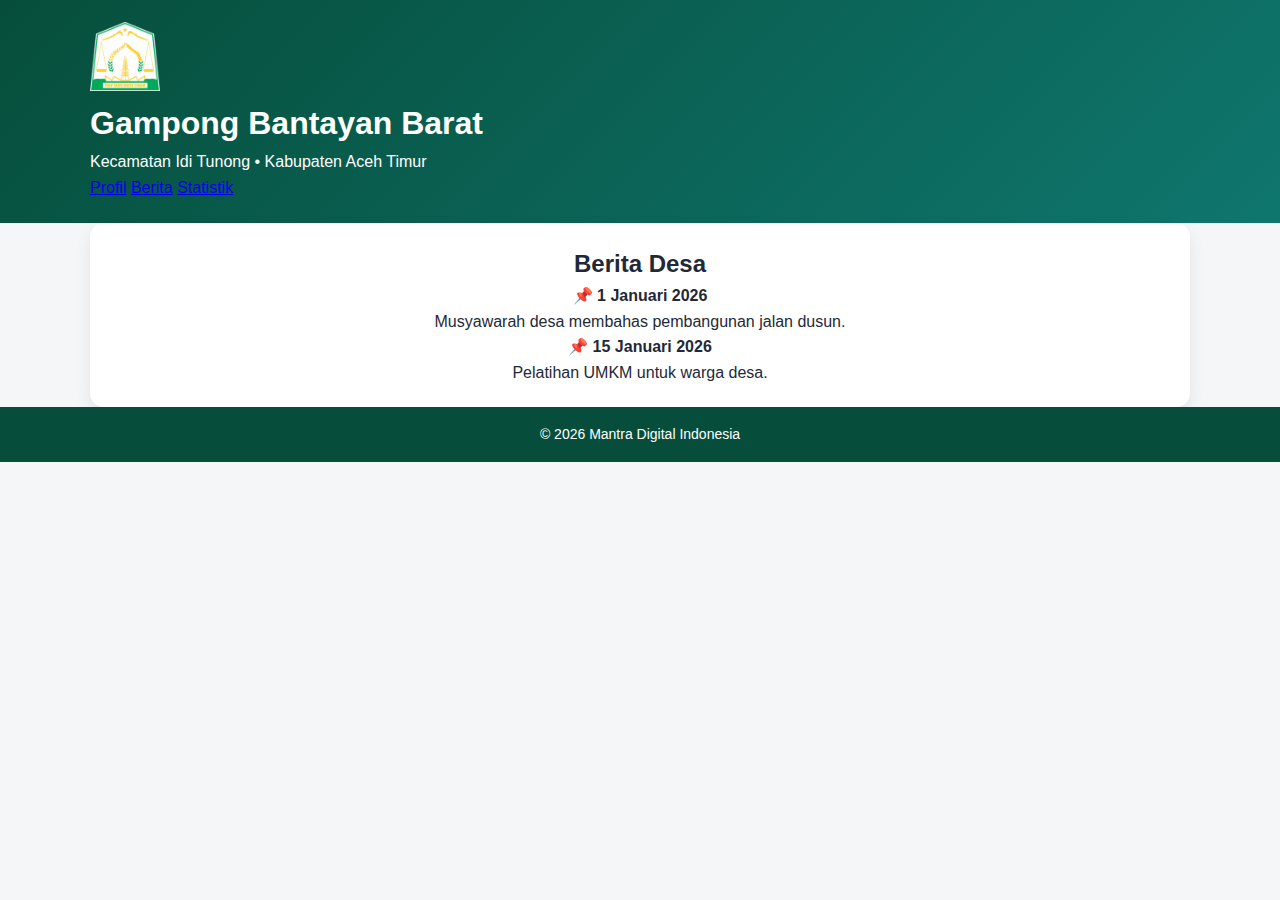
<file: berita.html>
<!DOCTYPE html>
<html lang="id">
<head>
  <meta charset="UTF-8">
  <title>Berita Desa</title>
  <link rel="stylesheet" href="css/style.css">
</head>
<body>

<header class="top-header">
  <div class="container header-flex">
    <div class="brand">
      <img src="assets/logo-desa.png" class="logo">
      <div>
        <h1>Gampong Bantayan Barat</h1>
        <p>Kecamatan Idi Tunong • Kabupaten Aceh Timur</p>
      </div>
    </div>

    <nav class="nav">
      <a href="profil.html">Profil</a>
      <a href="berita.html" class="active">Berita</a>
      <a href="index.html">Statistik</a>
    </nav>
  </div>
</header>

<main class="container">
  <div class="card">
    <h2>Berita Desa</h2>

    <p><strong>📌 1 Januari 2026</strong><br>
    Musyawarah desa membahas pembangunan jalan dusun.</p>

    <p><strong>📌 15 Januari 2026</strong><br>
    Pelatihan UMKM untuk warga desa.</p>
  </div>
</main>

<footer>
  <p>© 2026 Mantra Digital Indonesia</p>
</footer>

</body>
</html>
</file>
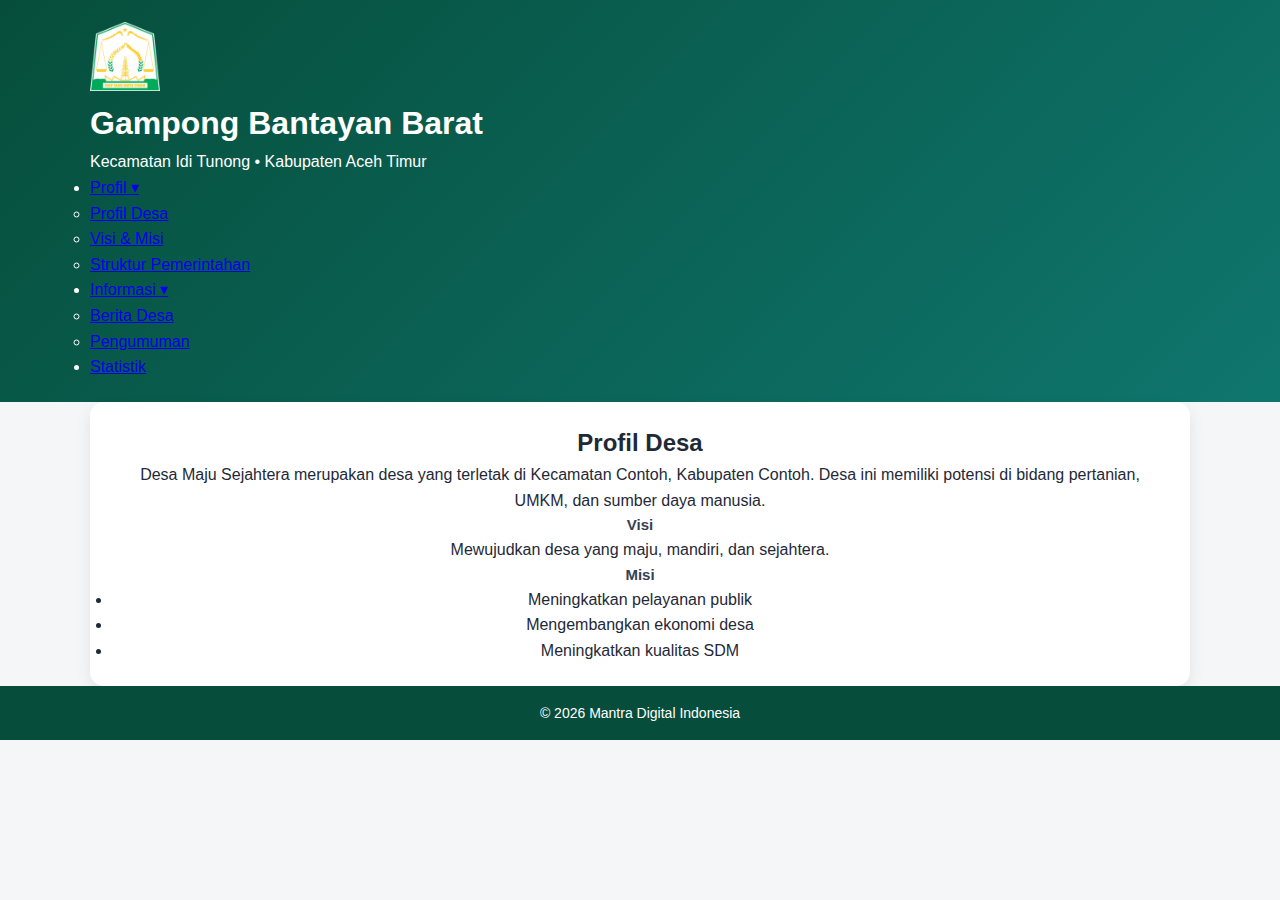
<file: profil.html>
<!DOCTYPE html>
<html lang="id">
<head>
  <meta charset="UTF-8">
  <title>Profil Desa</title>
  <link rel="stylesheet" href="css/style.css">
</head>
<body>

<header class="top-header">
  <div class="container header-flex">
    <div class="brand">
      <img src="assets/logo-desa.png" class="logo">
      <div>
        <h1>Gampong Bantayan Barat</h1>
        <p>Kecamatan Idi Tunong • Kabupaten Aceh Timur</p>
      </div>
    </div>

<nav class="nav">
  <ul class="menu">

    <li class="dropdown">
      <a href="#">Profil ▾</a>
      <ul class="dropdown-menu">
        <li><a href="profil.html">Profil Desa</a></li>
        <li><a href="#">Visi & Misi</a></li>
        <li><a href="#">Struktur Pemerintahan</a></li>
      </ul>
    </li>

    <li class="dropdown">
      <a href="#">Informasi ▾</a>
      <ul class="dropdown-menu">
        <li><a href="berita.html">Berita Desa</a></li>
        <li><a href="#">Pengumuman</a></li>
      </ul>
    </li>

    <li>
      <a href="index.html" class="active">Statistik</a>
    </li>

  </ul>
</nav>

  </div>
</header>

<main class="container">
  <div class="card">
    <h2>Profil Desa</h2>
    <p>
      Desa Maju Sejahtera merupakan desa yang terletak di Kecamatan Contoh,
      Kabupaten Contoh. Desa ini memiliki potensi di bidang pertanian,
      UMKM, dan sumber daya manusia.
    </p>

    <h3>Visi</h3>
    <p>Mewujudkan desa yang maju, mandiri, dan sejahtera.</p>

    <h3>Misi</h3>
    <ul>
      <li>Meningkatkan pelayanan publik</li>
      <li>Mengembangkan ekonomi desa</li>
      <li>Meningkatkan kualitas SDM</li>
    </ul>
  </div>
</main>

<footer>
  <p>© 2026 Mantra Digital Indonesia</p>
</footer>

</body>
</html>
</file>
<file: css/style.css>
/* ===============================
   RESET & GLOBAL
================================ */
* {
  box-sizing: border-box;
  margin: 0;
  padding: 0;
  font-family: "Segoe UI", Arial, sans-serif;
}

body {
  background: #f4f6f8;
  color: #1f2937;
  line-height: 1.6;
}

/* ===============================
   CONTAINER
================================ */
.container {
  width: 90%;
  max-width: 1100px;
  margin: auto;
}

/* ===============================
   HEADER (LOGO KIRI – TENGAH TEKS)
================================ */
.top-header {
  background: linear-gradient(135deg, #064e3b, #0f766e);
  color: #ffffff;
  padding: 22px 0;
}

.header-grid {
  display: grid;
  grid-template-columns: auto 1fr;
  align-items: center;
  gap: 18px;
}

/* LOGO */
.logo-box {
  display: flex;
  align-items: center; /* LOGO TEPAT DI TENGAH DUA BARIS TEKS */
}

.logo {
  width: 70px;
  height: auto;
}

/* TEKS DESA */
.text-box h1 {
  font-size: 22px;
  letter-spacing: 1px;
  font-weight: 700;
}

.text-box p {
  margin-top: 6px;
  font-size: 14px;
  opacity: 0.9;
}

/* ===============================
   MAIN CONTENT
================================ */
main {
  margin-top: 30px;
}

/* ===============================
   SUMMARY CARDS
================================ */
.summary {
  display: grid;
  grid-template-columns: repeat(auto-fit, minmax(220px, 1fr));
  gap: 20px;
  margin-bottom: 30px;
}

.card {
  background: #ffffff;
  padding: 22px;
  border-radius: 14px;
  box-shadow: 0 6px 16px rgba(0,0,0,0.08);
  text-align: center;
}

.card h3 {
  font-size: 15px;
  font-weight: 600;
  color: #374151;
}

.card span {
  display: block;
  margin-top: 10px;
  font-size: 30px;
  font-weight: bold;
  color: #0f766e;
}

/* ===============================
   CHART SECTION
================================ */
.charts {
  display: grid;
  grid-template-columns: repeat(auto-fit, minmax(320px, 1fr));
  gap: 30px;
  margin-bottom: 50px;
}

.chart-card {
  background: #ffffff;
  padding: 22px;
  border-radius: 14px;
  box-shadow: 0 6px 16px rgba(0,0,0,0.08);
}

.chart-card h4 {
  margin-bottom: 15px;
  font-size: 16px;
  color: #064e3b;
}

/* ===============================
   FOOTER
================================ */
footer {
  background: #064e3b;
  color: #ffffff;
  text-align: center;
  padding: 16px;
  font-size: 14px;
}

/* ===============================
   RESPONSIVE (MOBILE)
================================ */
@media (max-width: 600px) {

  .header-grid {
    grid-template-columns: 1fr;
    text-align: center;
  }

  .logo-box {
    justify-content: center;
    margin-bottom: 10px;
  }

  .text-box h1 {
    font-size: 20px;
  }

  .summary {
    grid-template-columns: 1fr;
  }

  .charts {
    grid-template-columns: 1fr;
  }
}
</file>
